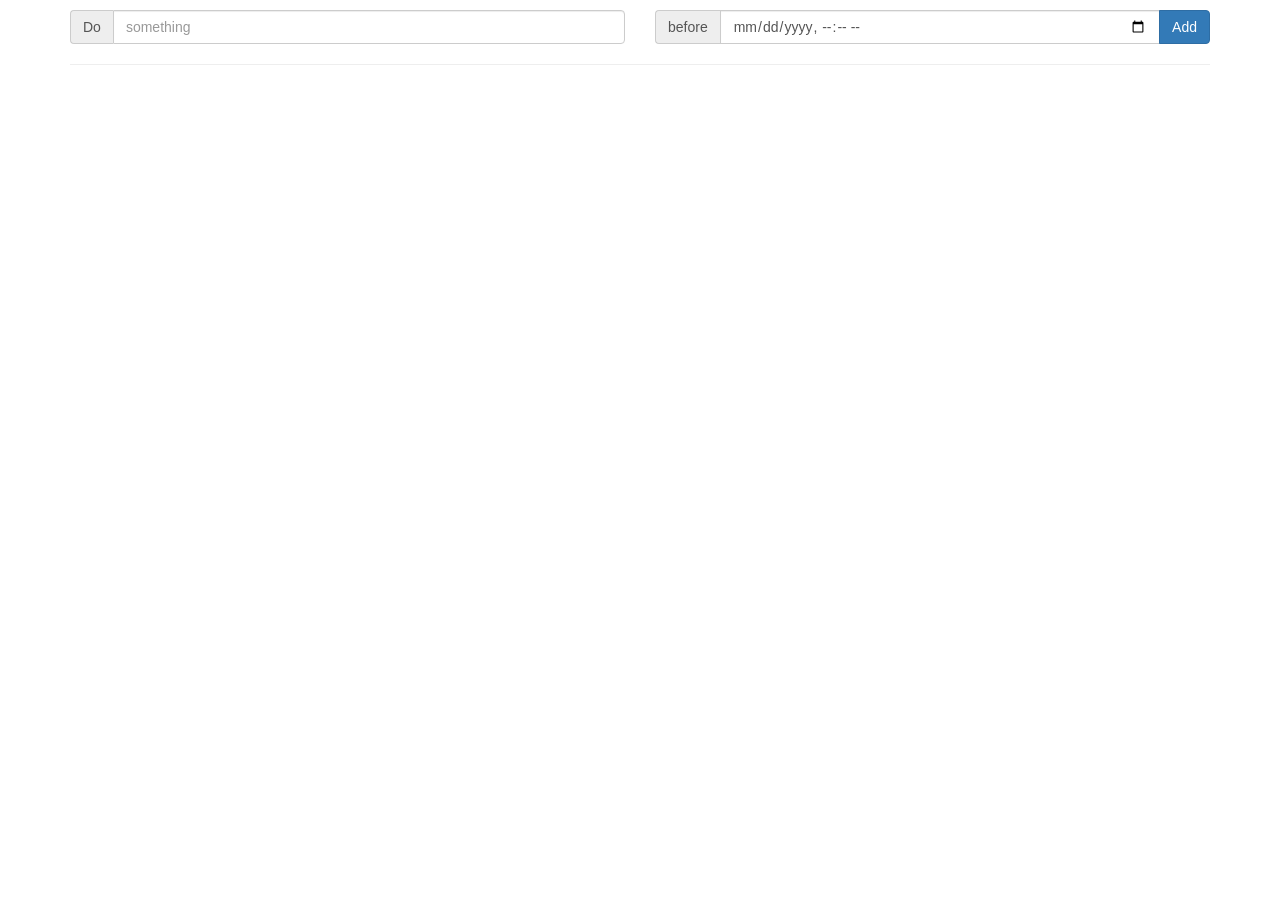
<file: Labo_08/Bootstrap/public_html/index.html>
<!DOCTYPE html>
<html manifest="todo.appcache">
<head>
    <title>TODO supply a title</title>
    <meta charset="UTF-8">
    <meta name="viewport" content="width=device-width, initial-scale=1.0">
    <link rel="stylesheet" href="https://maxcdn.bootstrapcdn.com/bootstrap/3.3.5/css/bootstrap.min.css">
    <link rel="stylesheet" href="css/style.css"/>
    <link rel="manifest" href="manifest.json">
</head>
<body>
    <div class="container">
        <div class="row">
            <div class="col-md-6">
                <div  class="input-group">
                    <span class="input-group-addon">Do</span>
                    <input id="txtItem" type="text" class="form-control" placeholder="something" /> 
                </div>
            </div>
            <div class="col-md-6">
                <div class="input-group">
                    <span class="input-group-addon">before</span>
                    <input id="dtItem" type="datetime-local" class="form-control" />
                    <span class="input-group-btn">
                        <button id="btnAdd" class="btn btn-primary" type="button">Add</button>
                    </span>
                </div>
            </div>
        </div>
        <hr/>

        <div class="row" id="items">
        </div>
    </div>


    <script src="https://ajax.googleapis.com/ajax/libs/jquery/2.1.4/jquery.min.js"></script> 
    <script src="https://maxcdn.bootstrapcdn.com/bootstrap/3.3.5/js/bootstrap.min.js"></script>
    <script src="js/script.js"></script>
</body>


</html>
</file>
<file: Labo_08/Bootstrap/public_html/css/style.css>
/*
To change this license header, choose License Headers in Project Properties.
To change this template file, choose Tools | Templates
and open the template in the editor.
*/
/* 
    Created on : 12-nov-2015, 12:02:39
    Author     : Sam Leroux <sam.leroux@ugent.be>
*/

.panel{
    margin: 10px;
}

body {
    margin-top: 10px;
}


#items{
    margin-left: auto;
    margin-right: auto;
    display: block;
}
</file>
